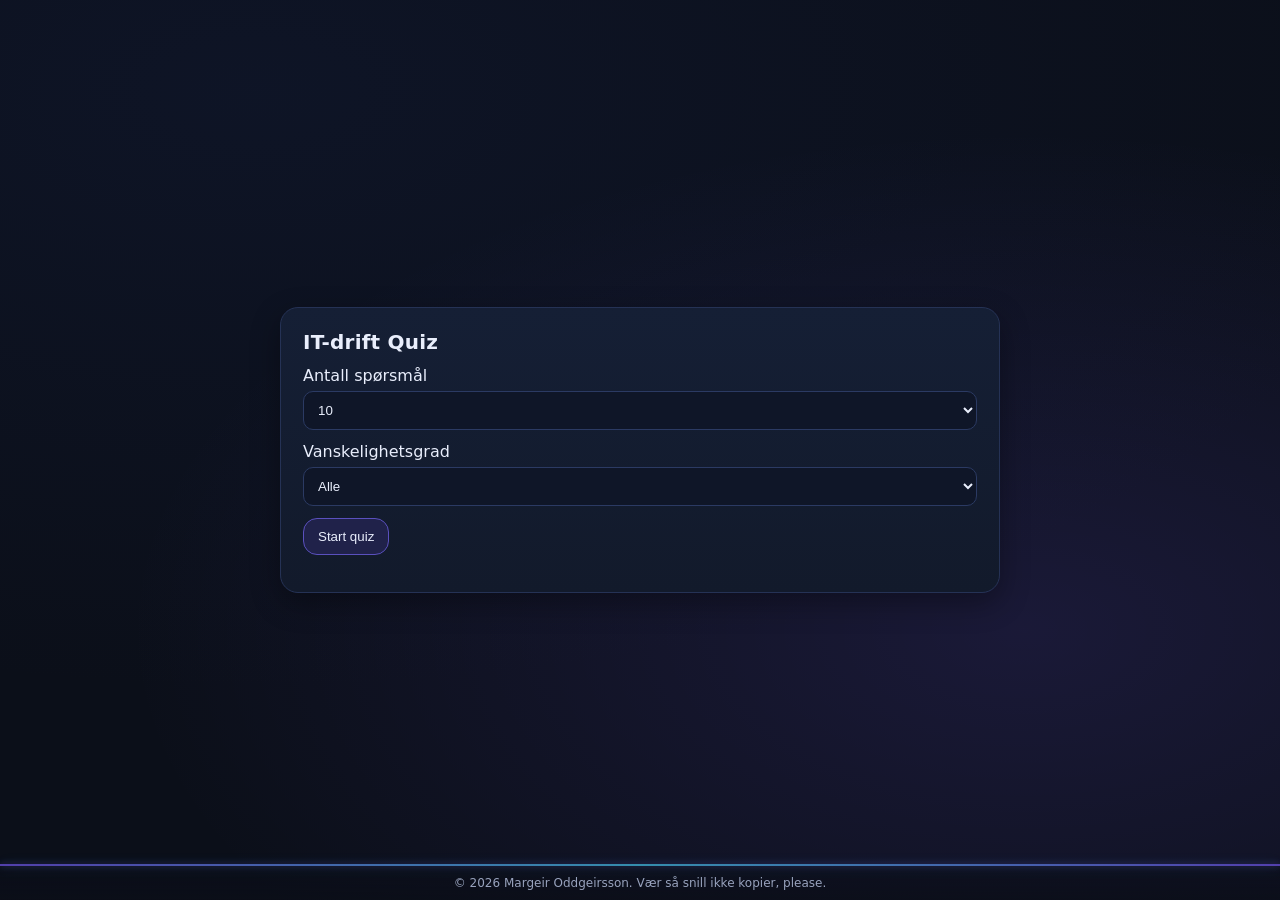
<file: index.html>
<!DOCTYPE html>
<html lang="no">
<head>
  <meta charset="UTF-8" />
  <meta name="viewport" content="width=device-width, initial-scale=1.0"/>
  <title>IT-drift Quiz</title>
  <link rel="stylesheet" href="style.css" />
</head>
<body>

  <!-- MENY -->
  <div class="wrap" id="menu">
    <div class="card">
      <h1>IT-drift Quiz</h1>

      <div class="menu-group">
        <label for="questionCount">Antall spørsmål</label>
        <select id="questionCount">
          <option value="5">5</option>
          <option value="10" selected>10</option>
          <option value="15">15</option>
          <option value="20">20</option>
        </select>
      </div>

      <div class="menu-group">
        <label for="difficulty">Vanskelighetsgrad</label>
        <select id="difficulty">
          <option value="all">Alle</option>
          <option value="easy">Lett</option>
          <option value="medium">Medium</option>
          <option value="hard">Vanskelig</option>
        </select>
      </div>

      <button class="btn primary" id="startBtn">Start quiz</button>

      <p id="menuInfo" class="menu-info"></p>
    </div>
  </div>

  <!-- QUIZ -->
  <div class="wrap hidden" id="quizApp">
    <div class="card">
      <div class="top">
        <h1>IT-drift Quiz</h1>
        <div class="meta" id="meta"></div>
      </div>

      <div class="bar"><div id="progress"></div></div>

      <div class="q" id="question"></div>
      <div class="answers" id="answers"></div>
      <div class="feedback" id="feedback"></div>

      <div class="controls">
        <button class="btn" id="restart">Til meny</button>
        <button class="btn primary" id="next" disabled>Neste</button>
      </div>
    </div>
  </div>

  <!-- FOOTER / COPYRIGHT -->
  <footer class="copyright">
  © <span id="year"></span> Margeir Oddgeirsson. Vær så snill ikke kopier, please.
</footer>


  <script src="script.js"></script>
</body>
</html>
</file>
<file: style.css>
:root{
  --bg:#0b0f19;
  --card:#121a2b;
  --text:#e9eefc;
  --muted:#a8b3cf;
  --good:#27c47d;
  --bad:#ff4d6d;
  --accent:#7c5cff;
}

*{box-sizing:border-box}

body{
  margin:0;
  min-height:100vh;
  display:flex;
  justify-content:center;
  align-items:center;
  background: radial-gradient(1200px 600px at 20% 10%, #1b2a5b33, transparent),
              radial-gradient(900px 500px at 80% 70%, #7c5cff22, transparent),
              var(--bg);
  color:var(--text);
  font-family: system-ui, -apple-system, Segoe UI, Roboto, Arial, sans-serif;
  padding:24px;
}

.wrap{width:min(720px, 100%)}

.card{
  background: linear-gradient(180deg, #151f35, var(--card));
  border:1px solid #253255;
  border-radius:18px;
  padding:22px;
  box-shadow: 0 10px 30px #00000055;
}

.top{
  display:flex;
  gap:12px;
  justify-content:space-between;
  align-items:flex-start;
  margin-bottom:14px;
}

h1{
  font-size:1.25rem;
  margin:0;
  letter-spacing:.2px;
}

.meta{
  text-align:right;
  color:var(--muted);
  font-size:.92rem;
  line-height:1.3;
}

.q{
  margin:12px 0 14px;
  font-size:1.15rem;
  line-height:1.35;
}

.answers{
  display:grid;
  gap:10px;
  margin-bottom:14px;
}

button.choice{
  width:100%;
  text-align:left;
  padding:12px 12px;
  border-radius:14px;
  border:1px solid #2b3a63;
  background:#0f1628;
  color:var(--text);
  cursor:pointer;
  transition: transform .06s ease, border-color .2s ease, background .2s ease;
}

button.choice:hover{
  transform: translateY(-1px);
  border-color:#3f57a0;
}

button.choice:disabled{
  cursor:not-allowed;
  opacity:.9;
}

button.choice.correct{
  border-color: color-mix(in oklab, var(--good) 70%, #2b3a63);
  background: color-mix(in oklab, var(--good) 18%, #0f1628);
}

button.choice.wrong{
  border-color: color-mix(in oklab, var(--bad) 70%, #2b3a63);
  background: color-mix(in oklab, var(--bad) 18%, #0f1628);
}

.feedback{
  min-height:24px;
  font-weight:600;
  margin:6px 0 10px;
}

.feedback.good{color:var(--good)}
.feedback.bad{color:var(--bad)}

.bar{
  height:8px;
  background:#0f1628;
  border:1px solid #2b3a63;
  border-radius:999px;
  overflow:hidden;
  margin:10px 0 6px;
}

.bar > div{
  height:100%;
  width:0%;
  background: linear-gradient(90deg, var(--accent), #4dd6ff);
  transition: width .25s ease;
}

.controls{
  display:flex;
  gap:10px;
  justify-content:space-between;
  align-items:center;
  margin-top:10px;
  flex-wrap:wrap;
}

.btn{
  padding:10px 14px;
  border-radius:14px;
  border:1px solid #2b3a63;
  background:#0f1628;
  color:var(--text);
  cursor:pointer;
}

.btn.primary{
  border-color: color-mix(in oklab, var(--accent) 60%, #2b3a63);
  background: color-mix(in oklab, var(--accent) 18%, #0f1628);
}

.btn:disabled{
  opacity:.6;
  cursor:not-allowed;
}

.hidden{ display:none; }

.menu-group{
  display:flex;
  flex-direction:column;
  gap:6px;
  margin:12px 0;
}

select{
  padding:10px;
  border-radius:10px;
  background:#0f1628;
  color:var(--text);
  border:1px solid #2b3a63;
}

.menu-info{
  margin-top: 10px;
  color: var(--muted);
  font-size: .92rem;
}

.copyright{
  position: fixed;
  bottom: 0;
  left: 0;
  width: 100%;
  text-align: center;
  font-size: 0.75rem;
  color: var(--muted);
  opacity: 0.9;
  pointer-events: none;
  padding: 12px 0 10px;
  background: linear-gradient(
    to top,
    rgba(11,15,25,0.9),
    rgba(11,15,25,0.6)
  );
}

/* Pulsende glow-strek over hele bredden */
.copyright::before{
  content: "";
  position: absolute;
  top: 0;
  left: 0;
  width: 100%;
  height: 2px;

  background: linear-gradient(
    90deg,
    #7c5cff,
    #4dd6ff,
    #7c5cff
  );

  box-shadow:
    0 0 6px #7c5cff88,
    0 0 14px #4dd6ff66;

  opacity: 0.7;
  animation: footerPulse 4s ease-in-out infinite;
}

@keyframes footerPulse {
  0% {
    opacity: 0.4;
    filter: brightness(0.9);
    box-shadow:
      0 0 4px #7c5cff44,
      0 0 8px #4dd6ff33;
  }

  50% {
    opacity: 1;
    filter: brightness(1.2);
    box-shadow:
      0 0 10px #7c5cffcc,
      0 0 20px #4dd6ffaa;
  }

  100% {
    opacity: 0.4;
    filter: brightness(0.9);
    box-shadow:
      0 0 4px #7c5cff44,
      0 0 8px #4dd6ff33;
  }
}
</file>
